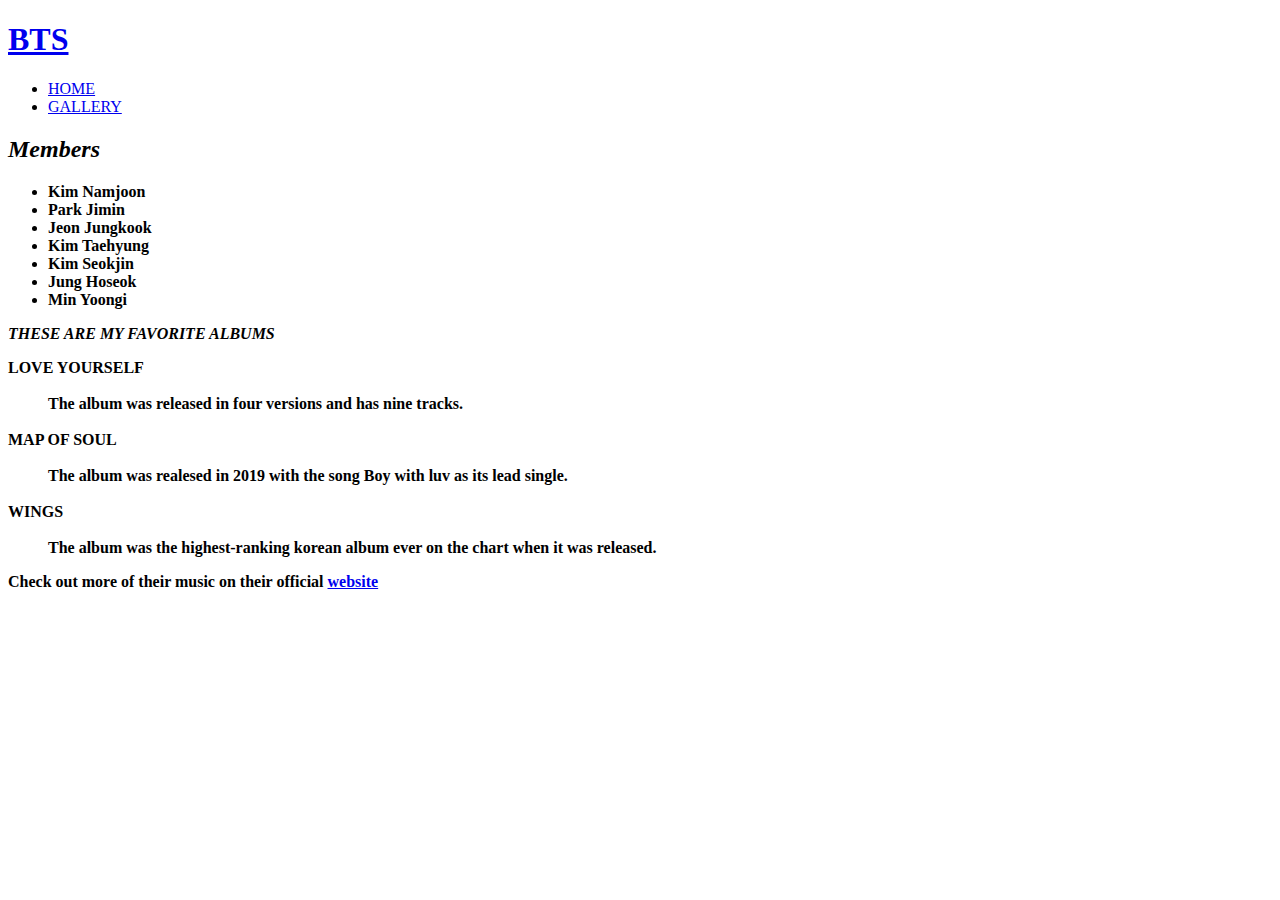
<file: index.html>
<!DOCTYPE html>
<html>
	<head>
		<title>MY FAVORITE MUSIC GROUP</title>
		

	
	</head>
	<body>
		<header>
			
		<nav id="navbar">
			
			<div class="container">
				
				<h1 class="logo"><a href="index.html">BTS</a></h1>
				<ul>
					<li><a href="index.html">HOME</a></li>
					<li><a href="gallery.html">GALLERY</a></li>
				</ul>
			</div>
		</nav>


		</header>

		<h2><b><i>Members</i><b></h2>
		<p>
		</p>
		<ul>
			<li>Kim Namjoon</li>
			<li>Park Jimin</li>
			<li>Jeon Jungkook</li>
			<li>Kim Taehyung</li>
			<li>Kim Seokjin</li>
			<li>Jung Hoseok</li>
			<li>Min Yoongi</li>
		</ul>
		<p><i>THESE ARE MY FAVORITE ALBUMS</i></p>
		<dl>
			<dt>LOVE YOURSELF</dt>
			<br>
			<dd>The album was released in four versions and has nine tracks.</dd>
			<br>
			<dt>MAP OF SOUL</dt>
			<br>
			<dd>The album was realesed in 2019 with the song Boy with luv as its lead single.</dd>
			<br>
			<dt>WINGS</dt>
			<br>
			<dd>The album was the highest-ranking korean album ever on the chart when it was released.</dd>
		</dl>
		<p>Check out more of their music on their official 
		<a href="https://g.co/kgs/m9sbZF">website</a>
		</p>
	</body>
</html>
</file>
